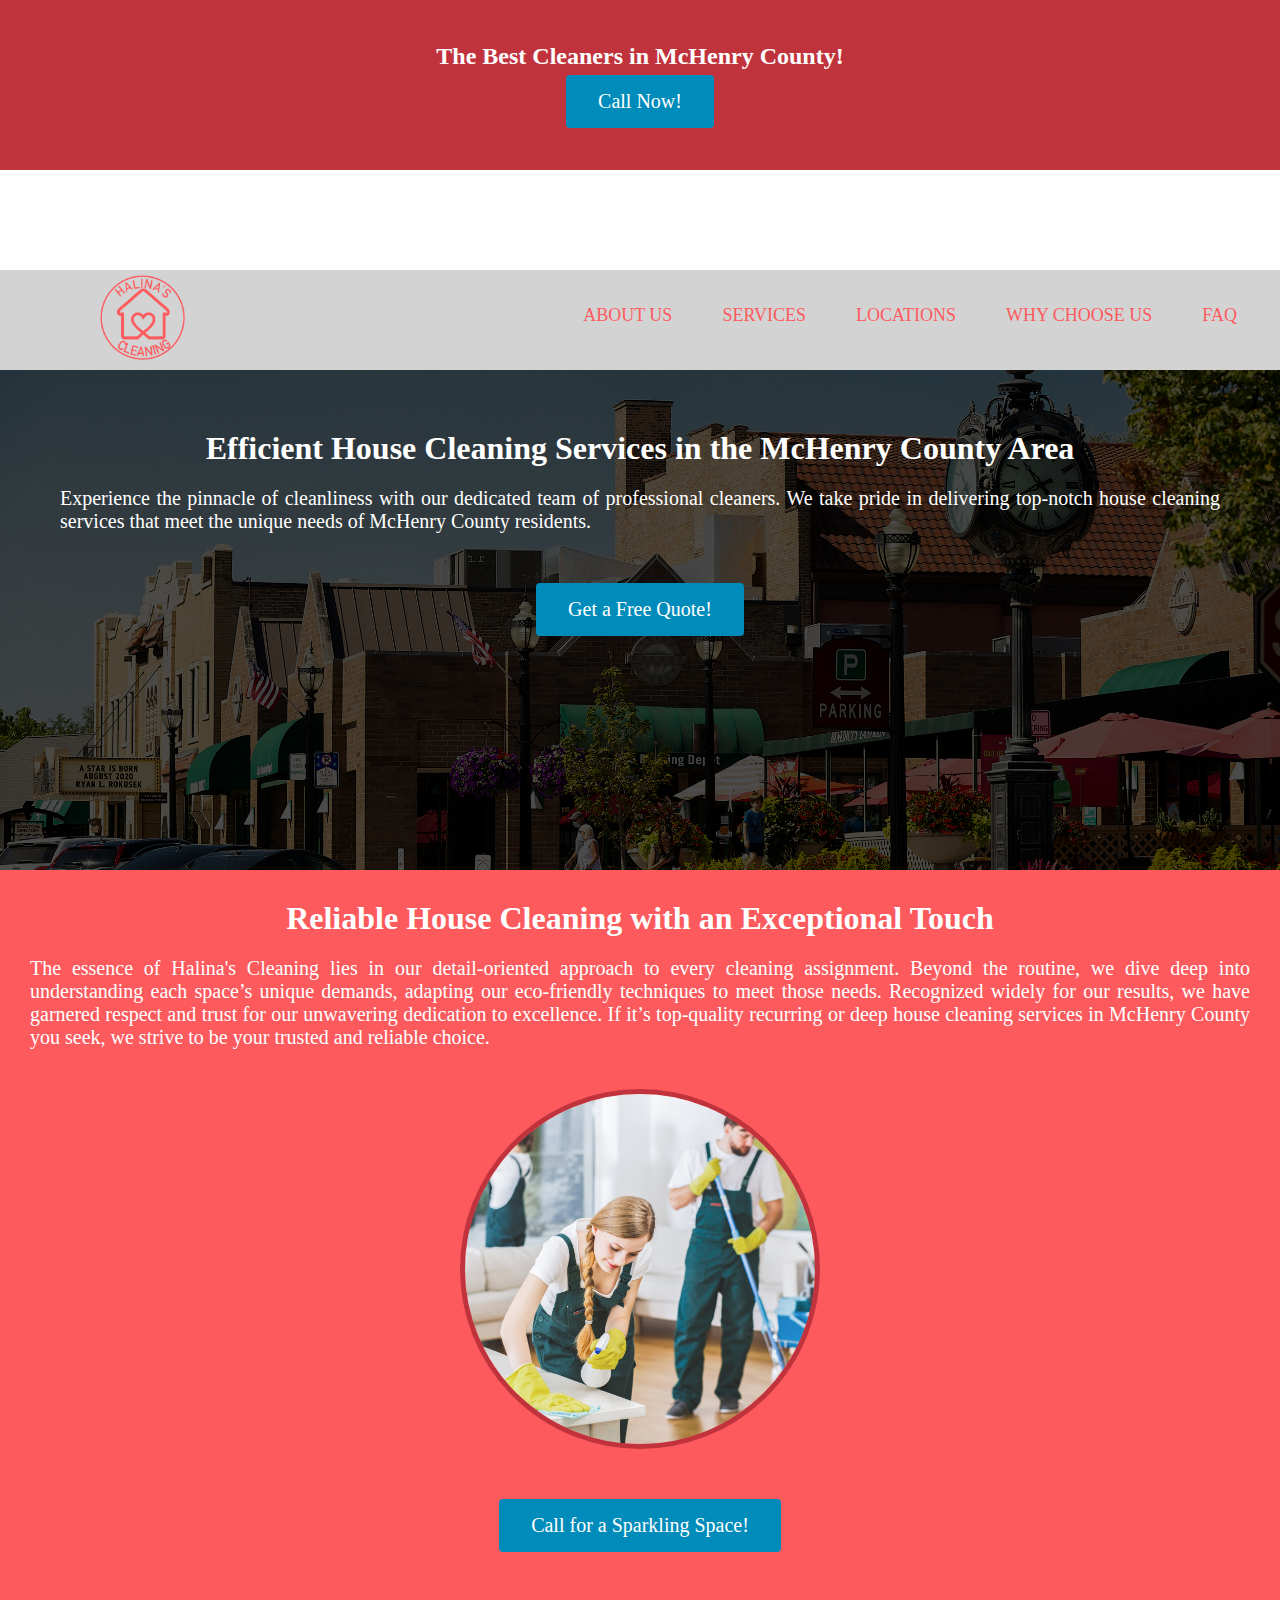
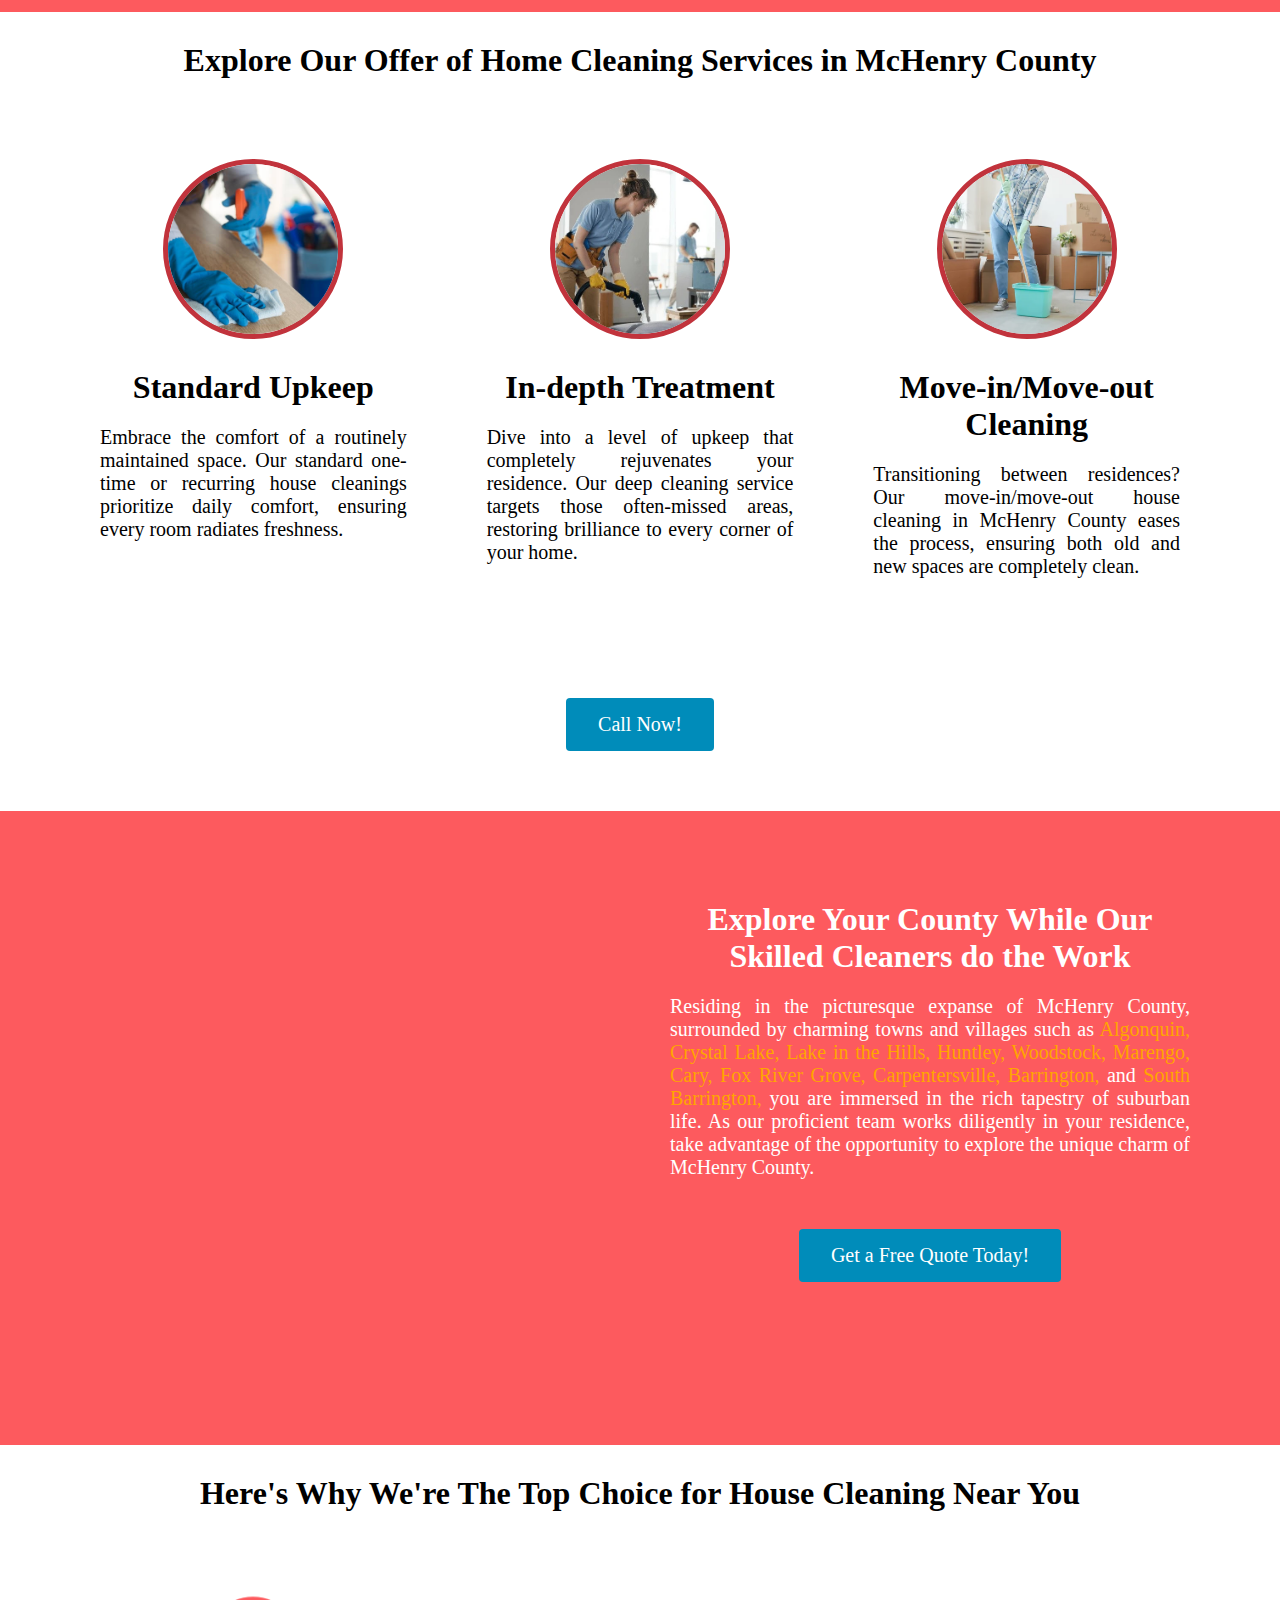
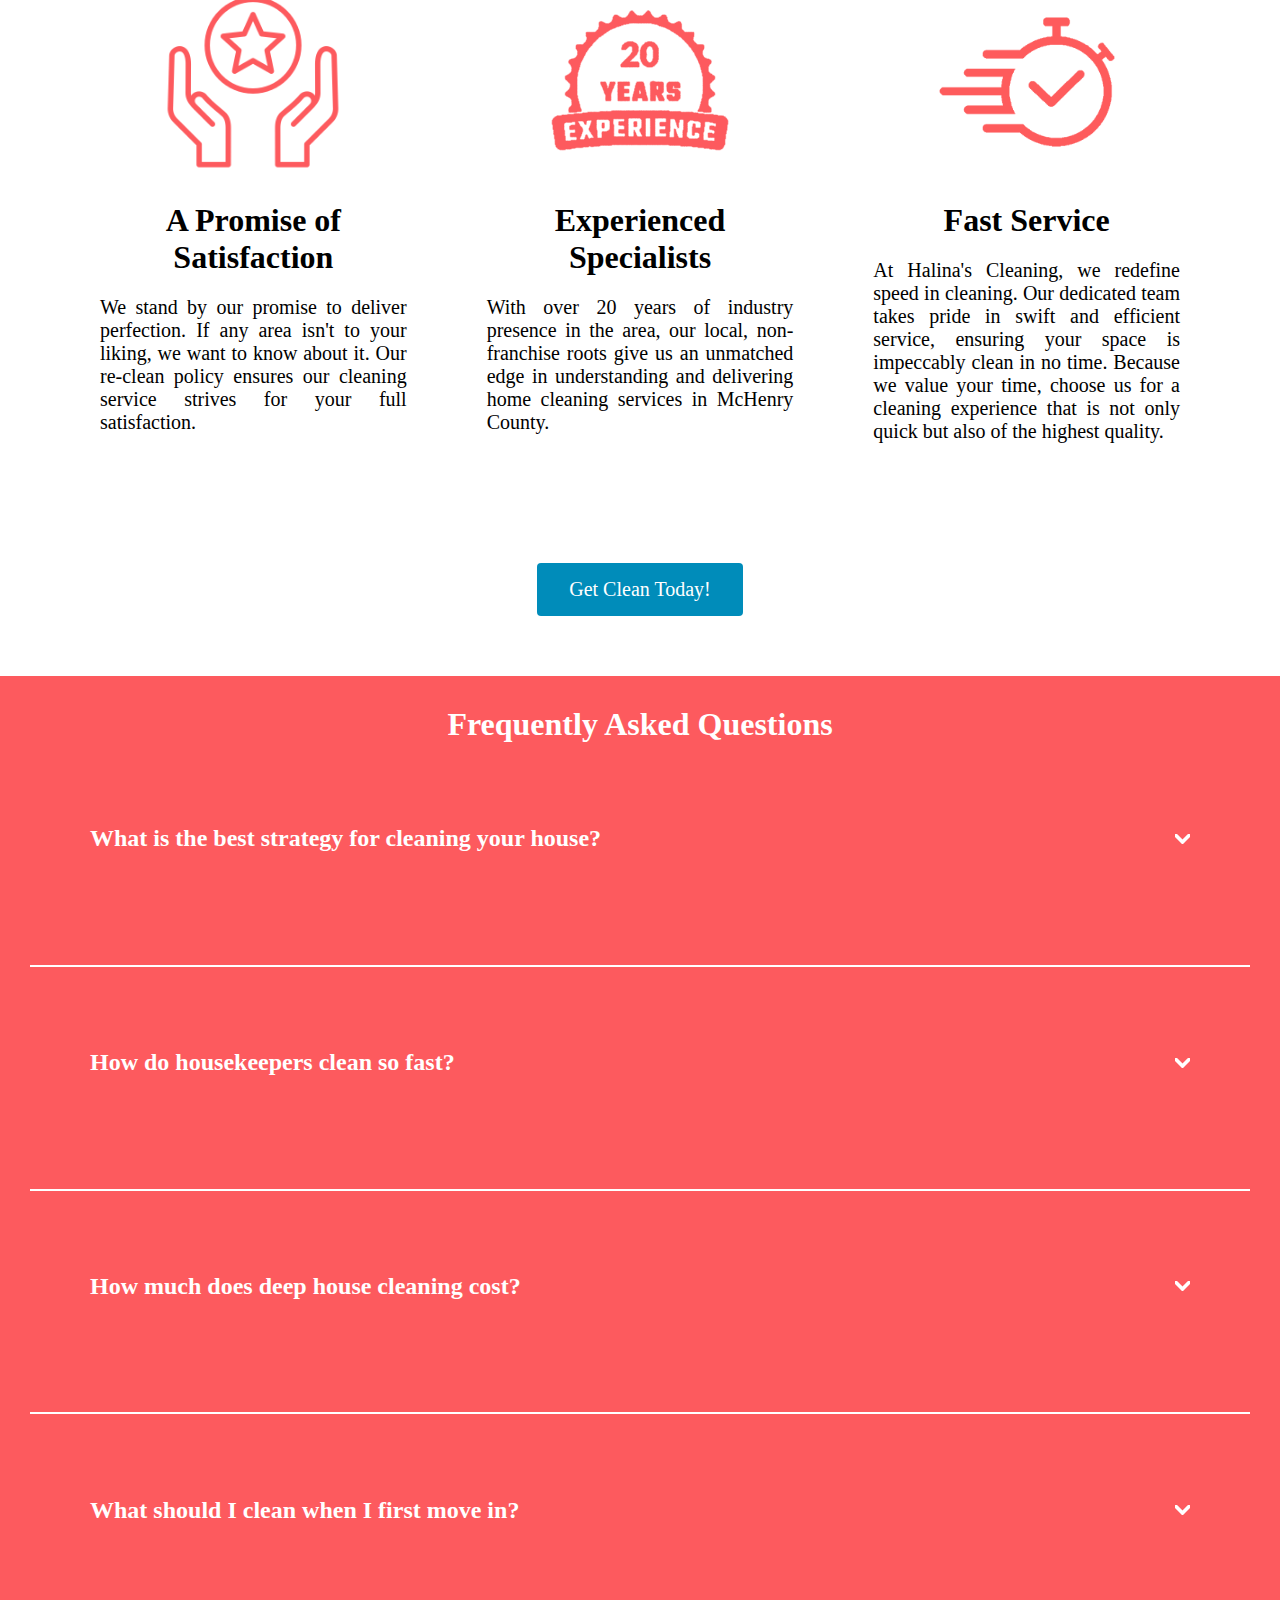
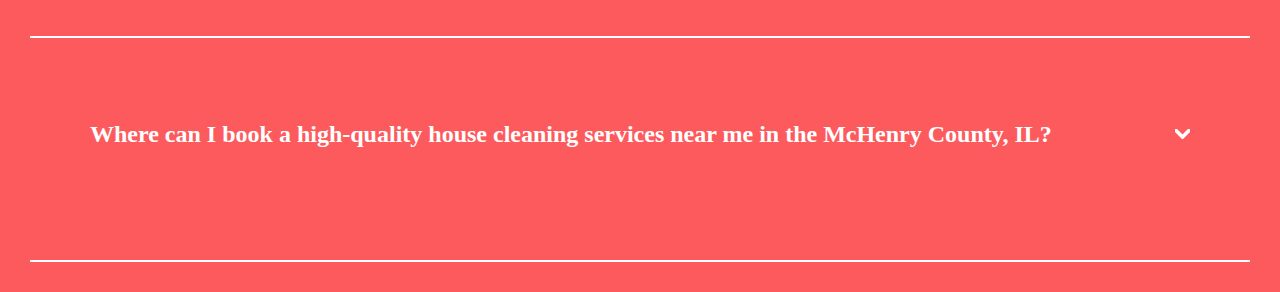
<file: index.html>
<!DOCTYPE html>
<html lang="en">

<head>
    <meta charset="UTF-8">
    <meta http-equiv="X-UA-Compatible" content="IE=edge">
    <meta name="viewport" content="width=device-width, initial-scale=1.0">
    <link rel="stylesheet" href="styles.css">
    <link rel="stylesheet" href="https://cdnjs.cloudflare.com/ajax/libs/font-awesome/4.7.0/css/font-awesome.min.css">
    <meta name="viewport" content="width=device-width, initial-scale=1.0">
    <title>Halina's Cleaning Services</title>
</head>
<!-- 773 319 8261 -->
<body>
    <div class="banner">
        <h3>The Best Cleaners in McHenry County!</h3>
        <a class="cta" href="tel:773-319-8261">Call Now!</a>
    </div>
    <div class="navbar-placeholder"></div>
    <nav>
        <input type="checkbox" id="check">
        <label for="check" class="checkbtn">
            <i class="fa fa-bars"></i>
        </label>
        <label class="logo"><img src="/images/halinas cleaning logo.png" alt="Halina's Cleaning Services"></label>
        <ul>
            <li><a class="active" href="#aboutus">About Us</a></li>
            <li><a href="#services">Services</a></li>
            <li><a href="#locations">Locations</a></li>
            <li><a href="#whychooseus">Why Choose Us</a></li>
            <li><a href="#frequentlyasked">FAQ</a></li>
        </ul>
    </nav>
    <div class="section main">
        <div class="overlay"></div>
        <div class="main-color">
            <h2>Efficient House Cleaning Services in the McHenry County Area</h2>
            <p>Experience the pinnacle of cleanliness with our dedicated team of professional cleaners. We take pride in delivering top-notch house cleaning services that meet the unique needs of McHenry County residents.</p>
                <div class="cta-flex">
                    <a class="cta" href="tel:773-319-8261">Get a Free Quote!</a>
                </div>
        </div>
    </div>
    <!-- Section: About Us -->
    <div id="aboutus"class="section redbg">
        <h2>Reliable House Cleaning with an Exceptional Touch</h2>
        <p>The essence of Halina's Cleaning lies in our detail-oriented approach to every cleaning assignment. Beyond the routine, we dive deep into understanding each space’s unique demands, adapting our eco-friendly techniques to meet those needs. Recognized widely for our results, we have garnered respect and trust for our unwavering dedication to excellence. If it’s top-quality recurring or deep house cleaning services in McHenry County you seek, we strive to be your trusted and reliable choice.</p>
        <div class="image-container">
            <img src="/images/cleaning-services-near-me.jpeg" alt="Cleaning Services Near Me" class="image">
        </div>
        <div class="cta-flex">
            <a class="cta" href="tel:773-319-8261">Call for a Sparkling Space!</a>
        </div>
    </div>
    <!-- About Us End -->

    <!-- Section: Services -->
    <div id="services"class="section">
        <h2>Explore Our Offer of Home Cleaning Services in McHenry County</h2>
        <div class="grid-container">
            <div class="grid-item">
                <div class="image-container">
                    <img src="/images/cleaning-image-1.jpg" alt="Cleaning Services Near Me" class="image">
                </div>
                <h2>Standard Upkeep</h2>
                <p>Embrace the comfort of a routinely maintained space. Our standard one-time or recurring house cleanings prioritize daily comfort, ensuring every room radiates freshness.</p>
            </div>
            <div class="grid-item">
                <div class="image-container">
                    <img src="/images/cleaning-image-2.jpg" alt="Cleaning Services Near Me" class="image">
                </div>
                <h2>In-depth Treatment</h2>
                <p>Dive into a level of upkeep that completely rejuvenates your residence. Our deep cleaning service targets those often-missed areas, restoring brilliance to every corner of your home.</p>
            </div>
            <div class="grid-item">
                <div class="image-container">
                    <img src="/images/cleaning-image-3.jpg" alt="Cleaning Services Near Me" class="image">
                </div>
                <h2>Move-in/Move-out Cleaning</h2>
                <p>Transitioning between residences? Our move-in/move-out house cleaning in McHenry County eases the process, ensuring both old and new spaces are completely clean.</p>
            </div>
        </div>
        <div class="cta-flex">
            <a class="cta" href="tel:773-319-8261">Call Now!</a>
        </div>
    </div>
    <!-- Services End -->

    <!-- Section: Locations -->
    <div id="locations"class="section redbg">
        <div class="grid-container section-map">
            <div class="map-item">
                <iframe src="https://www.google.com/maps/embed?pb=!1m18!1m12!1m3!1d188789.52827081454!2d-88.45283280000001!3d42.3246885!2m3!1f0!2f0!3f0!3m2!1i1024!2i768!4f13.1!3m3!1m2!1s0x880f3e7c94047ec7%3A0x6a1f34e2329a2004!2sMcHenry%20County%2C%20IL!5e0!3m2!1sen!2sus!4v1700173996270!5m2!1sen!2sus" width="600" height="450" style="border:0;" allowfullscreen="" loading="lazy" referrerpolicy="no-referrer-when-downgrade"></iframe>

                <!-- <div class="map-container">
                    <iframe src="https://www.google.com/maps/embed?pb=!1m18!1m12!1m3!1d188789.52827081454!2d-88.45283280000001!3d42.3246885!2m3!1f0!2f0!3f0!3m2!1i1024!2i768!4f13.1!3m3!1m2!1s0x880f3e7c94047ec7%3A0x6a1f34e2329a2004!2sMcHenry%20County%2C%20IL!5e0!3m2!1sen!2sus!4v1700173996270!5m2!1sen!2sus" width="600" height="450" style="border:0;" allowfullscreen="" loading="lazy" referrerpolicy="no-referrer-when-downgrade"></iframe>
                </div> -->
            </div>
            <div class="map-item">
                <h2>Explore Your County While Our Skilled Cleaners do the Work</h2>
                <p>Residing in the picturesque expanse of McHenry County, surrounded by charming towns and villages such as 
                    <a class="town" href="https://www.algonquin.org/" target="_blank">Algonquin,</a>
                    <a class="town" href="https://www.crystallake.org/" target="_blank">Crystal Lake, </a>
                    <a class="town" href="https://www.lith.org/" target="_blank">Lake in the Hills, </a>
                    <a class="town" href="https://www.huntley.il.us/" target="_blank">Huntley, </a>
                    <a class="town" href="https://www.woodstockil.gov/" target="_blank">Woodstock, </a>
                    <a class="town" href="https://www.cityofmarengo.com/" target="_blank">Marengo, </a>
                    <a class="town" href="https://www.caryillinois.com/" target="_blank">Cary, </a>
                    <a class="town" href="https://www.foxrivergrove.org/" target="_blank">Fox River Grove, </a>
                    <a class="town" href="https://www.cville.org/" target="_blank">Carpentersville, </a>
                    <a class="town" href="https://www.barrington-il.gov/" target="_blank">Barrington,</a>
                    and
                    <a class="town" href="https://southbarrington.org/" target="_blank">South Barrington,</a>

                     you are immersed in the rich tapestry of suburban life. As our proficient team works diligently in your residence, take advantage of the opportunity to explore the unique charm of McHenry County.</p>
                <div class="cta-flex">
                    <a class="cta" href="tel:773-319-8261">Get a Free Quote Today!</a>
                </div>
            </div>
        </div>
    </div>
    <!-- Locations End -->

    <!-- Section: Why Choose Us -->
    <div id="whychooseus"class="section">
        <h2>Here's Why We're The Top Choice for House Cleaning Near You</h2>
        <div class="grid-container">
            <div class="grid-item">
                <div class="image-container">
                    <img src="/images/satisfaction.png" alt="Satisfaction" class="image nb">
                </div>
                <h2>A Promise of Satisfaction</h2>
                <p>We stand by our promise to deliver perfection. If any area isn't to your liking, we want to know about it. Our re-clean policy ensures our cleaning service strives for your full satisfaction.</p>
            </div>
            <div class="grid-item">
                <div class="image-container">
                    <img src="/images/experience.png" alt="Experience" class="image nb">
                </div>
                <h2>Experienced Specialists</h2>
                <p>With over 20 years of industry presence in the area, our local, non-franchise roots give us an unmatched edge in understanding and delivering home cleaning services in McHenry County.</p>
            </div>
            <div class="grid-item">
                <div class="image-container">
                    <img src="/images/fast-service.png" alt="Fast Service" class="image nb" style="object-fit: contain;">
                </div>
                <h2>Fast Service</h2>
                <p>At Halina's Cleaning, we redefine speed in cleaning. Our dedicated team takes pride in swift and efficient service, ensuring your space is impeccably clean in no time. Because we value your time, choose us for a cleaning experience that is not only quick but also of the highest quality.</p>
            </div>
        </div>
        <div class="cta-flex">
            <a class="cta" href="tel:773-319-8261">Get Clean Today!</a>
        </div>
    </div>
    <!-- Why Choose Us End -->

    <!-- Section: FAQ -->
    <div id="frequentlyasked"class="section redbg">
        <h2>Frequently Asked Questions</h2>
        <div class="faq">
            <div class="question">
                <h3>What is the best strategy for cleaning your house?</h3>
                <svg width="15" height="10" fill="none"viewBox="0 0 42 25">
                    <path d="M3 3L21 21L39 3" stroke="white" stroke-width="10" stroke-linecap="round"/>
                </svg>
            </div>
            <div class="answer">
                <p>When it comes to house cleaning, it's crucial to start from top to bottom to prevent redoing areas. Tackle one room at a time, decluttering before dusting and cleaning. Use multi-surface solutions to reduce the number of products needed.<br><br>Remember to handle often-forgotten spots like baseboards and behind furniture too. Organize the rooms as you go to maintain order. Despite these strategies, the most efficient way to ensure a spotless residence is to leave the task to one of the professional maid services in McHenry County.</p>
            </div>
        </div>
        <div class="faq">
            <div class="question">
                <h3>How do housekeepers clean so fast?</h3>
                <svg width="15" height="10" fill="none"viewBox="0 0 42 25">
                    <path d="M3 3L21 21L39 3" stroke="white" stroke-width="10" stroke-linecap="round"/>
                </svg>
            </div>
            <div class="answer">
                <p>Professional house cleaners clean quickly due to consistent practice, refined techniques, and systematic approaches. They start with decluttering, then address larger surfaces, and move methodically from room to room. Using the right tools and products, they efficiently tackle dirt and grime.<br><br>Over time, they develop a rhythm that minimizes wasted motions. Proper training and experience in home cleaning allow them to spot problems and address them swiftly, maximizing productivity during their routine.</p>
            </div>
        </div>
        <div class="faq">
            <div class="question">
                <h3>How much does deep house cleaning cost?</h3>
                <svg width="15" height="10" fill="none"viewBox="0 0 42 25">
                    <path d="M3 3L21 21L39 3" stroke="white" stroke-width="10" stroke-linecap="round"/>
                </svg>
            </div>
            <div class="answer">
                <p>The cost of deep cleaning varies widely based on factors such as the size of the home, its condition, and the specific services required. Since this is a more comprehensive treatment compared to daily maintenance, it often involves detailed attention to every nook and cranny, which usually makes it costlier.<br><br>Given the variables in play, it's difficult to provide a definitive price without more specifics. For an accurate estimate tailored to your space's needs, it's best to reach out directly to a professional deep cleaning service in McHenry County and ask them. They'll be able to offer a detailed quote.</p>
            </div>
        </div>
        <div class="faq">
            <div class="question">
                <h3>What should I clean when I first move in?</h3>
                <svg width="15" height="10" fill="none"viewBox="0 0 42 25">
                    <path d="M3 3L21 21L39 3" stroke="white" stroke-width="10" stroke-linecap="round"/>
                </svg>
            </div>
            <div class="answer">
                <p>Similar to how move-out cleaning is vital to ensure you leave your previous residence in good condition for the new occupants, prioritizing move-in home cleaning ensures a fresh start. Begin the process by sweeping the floors, vacuuming carpets, and mopping hard surfaces. Wipe down all countertops, cabinets, and drawers, both inside and out.<br><br>Additionally, sanitize high-touch areas like doorknobs, switches, and handles. Remember to wipe the appliances inside and out, paying special attention to the refrigerator and oven. Proceed to scrub the bathroom, including the sink, toilet, shower, and tub. Don't forget to wash the windows and inspect for any signs of mold or pests.</p>
            </div>
        </div>
        <div class="faq">
            <div class="question">
                <h3>Where can I book a high-quality house cleaning services near me in the McHenry County, IL?</h3>
                <svg width="15" height="10" fill="none"viewBox="0 0 42 25">
                    <path d="M3 3L21 21L39 3" stroke="white" stroke-width="10" stroke-linecap="round"/>
                </svg>
            </div>
            <div class="answer">
                <p>In the realm of maid services, few can rival the dedication that Halina's Cleaning brings to the table. We've carved a niche in delivering pristine results tailored to the unique character of each home.<br><br>For a home that resonates with freshness and care, reach out and let us showcase our excellence!</p>
                <div class="cta-flex">
                    <a class="cta" href="tel:773-319-8261">Get Clean Today!</a>
                </div>
            </div>
        </div>
    </div>
    <!-- FAQ End -->


    <script>
        document.getElementById('check').addEventListener('change', function() {
            var banner = document.querySelector('.banner');
            banner.style.display = this.checked ? 'none' : 'flex';
        });

        var navLinks = document.querySelectorAll('nav ul li a');

        // Add click event listener to each link
        navLinks.forEach(function (link) {
            link.addEventListener('click', function () {
                // Hide the banner when a link is clicked
                document.querySelector('.banner').style.display = 'none';

                // Hide the menu when a link is clicked
                document.getElementById('check').checked = false;
            });
        });

        const faqs = document.querySelectorAll(".faq");
        faqs.forEach(faq =>{
            faq.addEventListener("click", () => {
                faq.classList.toggle("active");
            })
        })

        window.addEventListener('scroll', function() {
        var bannerHeight = document.querySelector('.banner').offsetHeight;
        var navbar = document.querySelector('nav');

        if (window.scrollY > bannerHeight) {
            navbar.classList.add('sticky');
            document.querySelector('.navbar-placeholder').style.display = 'block';
        } else {
            navbar.classList.remove('sticky');
            document.querySelector('.navbar-placeholder').style.display = 'none';
        }
    });
    </script>
</body>

</html>
</file>
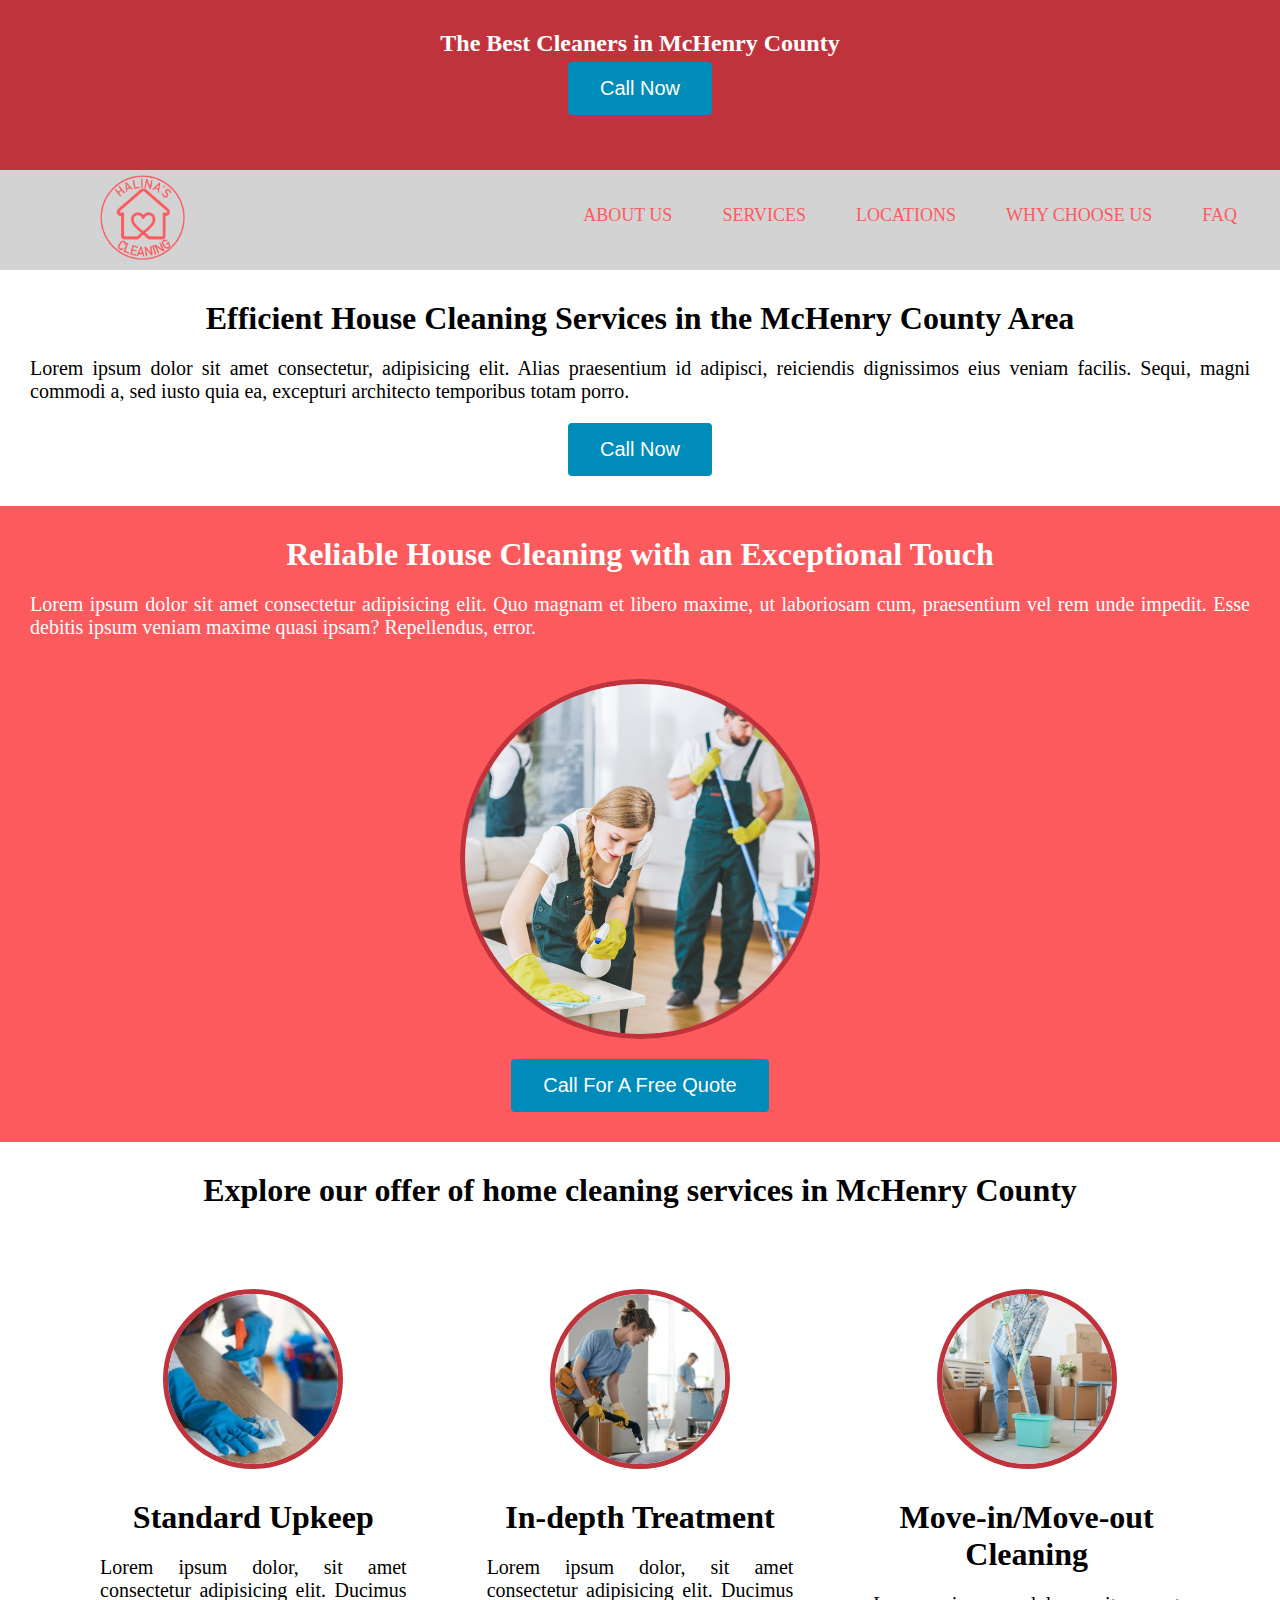
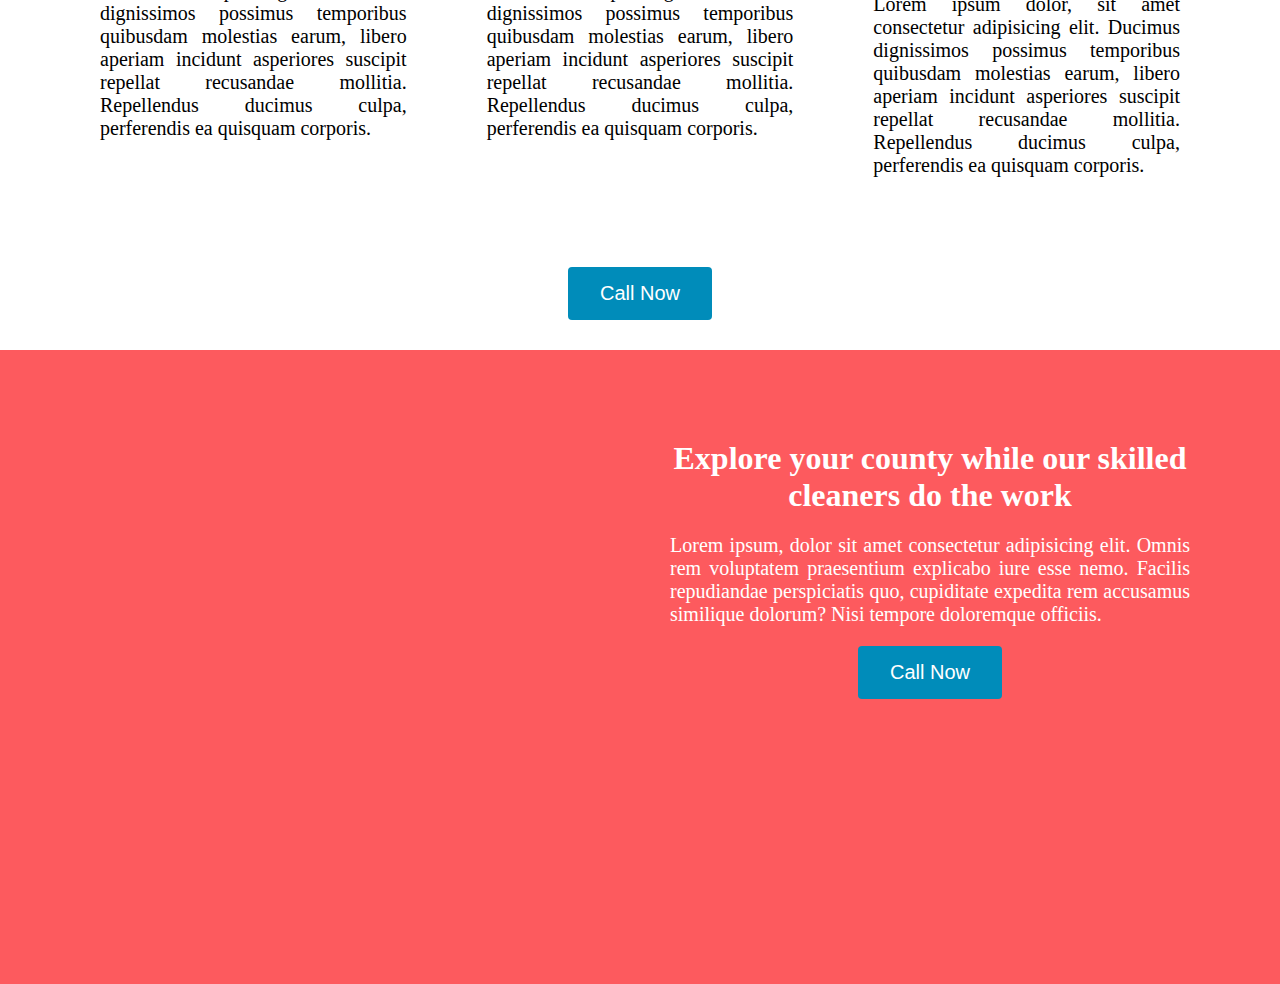
<file: test.html>
<!DOCTYPE html>
<html lang="en">

<head>
    <meta charset="UTF-8">
    <meta http-equiv="X-UA-Compatible" content="IE=edge">
    <meta name="viewport" content="width=device-width, initial-scale=1.0">
    <link rel="stylesheet" href="styletest.css">
    <link rel="stylesheet" href="https://cdnjs.cloudflare.com/ajax/libs/font-awesome/4.7.0/css/font-awesome.min.css">
    <meta name="viewport" content="width=device-width, initial-scale=1.0">
    <title>Halina's Cleaning Services</title>
</head>

<body>
    <div class="banner">
        <h3>The Best Cleaners in McHenry County</h3>
        <button class="button cta">Call Now</button>
    </div>
    <nav>
        <input type="checkbox" id="check">
        <label for="check" class="checkbtn">
            <i class="fa fa-bars"></i>
        </label>
        <label class="logo"><img src="/images/halinas cleaning logo.png" alt="Halina's Cleaning Services"></label>
        <ul>
            <li><a class="active" href="#">About Us</a></li>
            <li><a href="#">Services</a></li>
            <li><a href="#">Locations</a></li>
            <li><a href="#">Why Choose Us</a></li>
            <li><a href="#">FAQ</a></li>
        </ul>
    </nav>
    <div class="section">
        <h2>Efficient House Cleaning Services in the McHenry County Area</h2>
        <p>Lorem ipsum dolor sit amet consectetur, adipisicing elit. Alias praesentium id adipisci, reiciendis dignissimos
            eius veniam facilis. Sequi, magni commodi a, sed iusto quia ea, excepturi architecto temporibus totam
            porro.</p>
        <button class="button cta">Call Now</button>
    </div>
    <!-- Section: About Us -->
    <div class="section redbg">
        <h2>Reliable House Cleaning with an Exceptional Touch</h2>
        <p>Lorem ipsum dolor sit amet consectetur adipisicing elit. Quo magnam et libero maxime, ut laboriosam cum,
            praesentium vel rem unde impedit. Esse debitis ipsum veniam maxime quasi ipsam? Repellendus, error.</p>
        <div class="image-container">
            <img src="/images/cleaning-services-near-me.jpeg" alt="Cleaning Services Near Me" class="image">
        </div>
        <button class="button cta"> Call For A Free Quote</button>
    </div>
    <!-- About Us End -->

    <!-- Section: Services -->
    <div class="section">
        <h2>Explore our offer of home cleaning services in McHenry County</h2>
        <div class="grid-container">
            <div class="grid-item">
                <div class="image-container">
                    <img src="/images/cleaning-image-1.jpg" alt="Cleaning Services Near Me" class="image">
                </div>
                <h2>Standard Upkeep</h2>
                <p>Lorem ipsum dolor, sit amet consectetur adipisicing elit. Ducimus dignissimos possimus temporibus quibusdam molestias earum, libero aperiam incidunt asperiores suscipit repellat recusandae mollitia. Repellendus ducimus culpa, perferendis ea quisquam corporis.</p>
            </div>
            <div class="grid-item">
                <div class="image-container">
                    <img src="/images/cleaning-image-2.jpg" alt="Cleaning Services Near Me" class="image">
                </div>
                <h2>In-depth Treatment</h2>
                <p>Lorem ipsum dolor, sit amet consectetur adipisicing elit. Ducimus dignissimos possimus temporibus quibusdam molestias earum, libero aperiam incidunt asperiores suscipit repellat recusandae mollitia. Repellendus ducimus culpa, perferendis ea quisquam corporis.</p>
            </div>
            <div class="grid-item">
                <div class="image-container">
                    <img src="/images/cleaning-image-3.jpg" alt="Cleaning Services Near Me" class="image">
                </div>
                <h2>Move-in/Move-out Cleaning</h2>
                <p>Lorem ipsum dolor, sit amet consectetur adipisicing elit. Ducimus dignissimos possimus temporibus quibusdam molestias earum, libero aperiam incidunt asperiores suscipit repellat recusandae mollitia. Repellendus ducimus culpa, perferendis ea quisquam corporis.</p>
            </div>
        </div>
        <button class="button cta">Call Now</button>
    </div>
    <!-- Services End -->

    <!-- Section: Locations -->
    <div class="section redbg">
        <div class="grid-container section-map">
            <div class="map-item">
                <iframe src="https://www.google.com/maps/embed?pb=!1m18!1m12!1m3!1d188789.52827081454!2d-88.45283280000001!3d42.3246885!2m3!1f0!2f0!3f0!3m2!1i1024!2i768!4f13.1!3m3!1m2!1s0x880f3e7c94047ec7%3A0x6a1f34e2329a2004!2sMcHenry%20County%2C%20IL!5e0!3m2!1sen!2sus!4v1700173996270!5m2!1sen!2sus" width="600" height="450" style="border:0;" allowfullscreen="" loading="lazy" referrerpolicy="no-referrer-when-downgrade"></iframe>

                <!-- <div class="map-container">
                    <iframe src="https://www.google.com/maps/embed?pb=!1m18!1m12!1m3!1d188789.52827081454!2d-88.45283280000001!3d42.3246885!2m3!1f0!2f0!3f0!3m2!1i1024!2i768!4f13.1!3m3!1m2!1s0x880f3e7c94047ec7%3A0x6a1f34e2329a2004!2sMcHenry%20County%2C%20IL!5e0!3m2!1sen!2sus!4v1700173996270!5m2!1sen!2sus" width="600" height="450" style="border:0;" allowfullscreen="" loading="lazy" referrerpolicy="no-referrer-when-downgrade"></iframe>
                </div> -->
            </div>
            <div class="map-item">
                <h2>Explore your county while our skilled cleaners do the work</h2>
                <p>Lorem ipsum, dolor sit amet consectetur adipisicing elit. Omnis rem voluptatem praesentium explicabo iure esse nemo. Facilis repudiandae perspiciatis quo, cupiditate expedita rem accusamus similique dolorum? Nisi tempore doloremque officiis.</p>
                <button class="button cta">Call Now</button>
            </div>
        </div>
    </div>
    <!-- Locations End -->

    <script>
        document.getElementById('check').addEventListener('change', function() {
            var banner = document.querySelector('.banner');
            banner.style.display = this.checked ? 'none' : 'block';
        });

        window.addEventListener('scroll', function() {
        var bannerHeight = document.querySelector('.banner').offsetHeight;
        var navbar = document.querySelector('nav');

        if (window.scrollY > bannerHeight) {
            navbar.classList.add('sticky');
        } else {
            navbar.classList.remove('sticky');
        }
    });
    </script>
</body>

</html>
</file>
<file: styles.css>
* {
    padding: 0;
    margin: 0;
    text-decoration: none;
    list-style: none;
    box-sizing: border-box;
}
.main{
    position:relative;
    background-image: url(/images/Crystal-lake-illinois.jpg);
    background-repeat: no-repeat;
    background-position: center;
    background-size: cover;
    min-height:500px;
    
}
.overlay {
    position: absolute;
    top: 0;
    left: 0;
    width: 100%;
    height: 100%;
    background-color: rgba(0, 0, 0, 0.7); /* Adjust the alpha value to control darkness */
}
.main-color {
    position: relative;
    z-index: 2;
    color: white;
}
body {
    font-family: 'Trebuchet MS';
}
div{
    padding:30px;
}
.banner {
    background-color: #c1333c;
    color: white;
    width: 100%;
    height: 170px;
    display: flex;
    flex-direction: column;
    justify-content: center;
    align-items: center;
}

#check:checked~.banner {
    display: none;
}
#check:checked~.main,
#check:checked~.overlay,
#check:checked~.main-color {
    z-index: 1;
}

.banner h3 {
    text-align: center;
    padding-top: 0;
    padding-bottom: 5px;
}

.redbg {
    background-color: #fd5a5e;
    color: white;
}

h2 {
    text-align: center;
    font-size: 2rem;
}

h3 {
    text-align: center;
    font-size: 1.5rem;
    padding-top: 20px;
    padding-bottom: 20px;
}

p {
    text-align: justify;
    font-size: 1.25rem;
    padding-top: 20px;
    padding-bottom: 20px;
}
.town {
    color: #ffa500;
    text-decoration-skip-ink: auto;
}
.town:hover {
    color:#ff7e32;
}
.town:active {
    color:#ffa500;
}

.cta {
    background-color: #008cba;
    border: none;
    border-radius: 4px;
    color: white;
    padding: 15px 32px;
    text-align: center;
    text-decoration: none;
    margin: 0 auto;
    display: inline-block;
    font-size: 1.25rem;
    box-sizing: border-box;
}
.cta-flex {
    display: flex;
    flex-direction: column;
    justify-content: center;
    align-items: center;

}
.section{
    scroll-margin-top: 100px;
}
.section-map {
    display: grid;
}

.grid-container {
    display: grid;
    justify-content: center;
}

.grid-item .image-container {
    height: 25vh;
}

.grid-item .image {
    width: 25vh;
    height: 25vh;
}

.image-container {
    display: flex;
    justify-content: center;
    align-items: center;
    margin: 20px auto;
    width: 80%;
    height: 40vh;
}

.image {
    border-radius: 50%;
    border: 5px solid #c1333c;
    width: 40vh;
    height: 40vh;
    object-fit: cover;
}


.nb {
    border-radius: 0;
    border: none;
}

.sticky {
    position: fixed;
    top: 0;
    width: 100%;
    z-index: 1000;
}
.navbar-placeholder {
    height:100px;
}
.sticky + .navbar-placeholder {
    display: none;
}

nav {
    background: #D3D3D3;
    height: 100px;
    width: 100%;
    z-index: 1000;
}

label.logo img {
    max-width: 285px;
    height: auto;
    padding: 0 100px;
    padding-top: 5px;
}

nav ul {
    float: right;
    margin-right: 20px;
    z-index:1001;
}

nav ul li {
    display: inline-block;
    line-height: 90px;
    margin: 0 10px;
}

nav ul li a {
    color: #fd5a5e;
    font-size: 18px;
    padding: 7px 13px;
    border-radius: 3px;
    text-transform: uppercase;
}

a:hover {
    color: white;
    transition: .5s;
}

.checkbtn {
    font-size: 30px;
    color: #fd5a5e;
    float: right;
    line-height: 90px;
    margin-right: 40px;
    cursor: pointer;
    display: none;
}

#check {
    display: none;
}
.faq {
    max-width: 100%;
    margin-top: 0.15rem;
    padding-bottom: 0.15rem;
    border-bottom: 2px solid white;
    cursor:pointer;
}
.question{
    display: flex;
    justify-content: space-between;
    align-items: center;
}
.answer {
    max-height: 0;
    overflow: hidden;
    transition: max-height 1.4s ease;
}
.answer p{
    padding-top: 2rem;
    line-height: 1.6;
    font-size: 0.75rem;
}
.faq.active .answer{
    max-height: 400px;
}
.faq.active svg {
    transform: rotate(180deg);
}
svg {
    transition: transform 0.5s ease-in;
}

@media (max-width: 974px) {
    .checkbtn {
        display: block;
    }

    ul {
        position: fixed;
        width: 100%;
        height: 100vh;
        background: #b0b0b0;
        top: 100px;
        left: -100%;
        text-align: center;
        transition: all .5s;
    }

    nav ul li {
        display: block;
    }

    nav ul li a {
        font-size: 20px;
    }

    a:hover {
        background: none;
        color: white
    }
    .cta:hover {
        background: #008cba;
    }

    #check:checked~ul {
        left: 0;
    }

    #check:checked~.banner {
        display: none;
    }

    div .section-map{
        padding: 0px;
    }

    div .faq{
        padding:10px;
    }

    .map-item iframe{
        max-width: 100%;
        padding-bottom: 20px;
    }

    .map-item {
        display: flex;
        flex-direction: column;
        align-items: center;
        text-align: center;
        padding: 0px;
    }
}

@media (max-width: 366px) {
    nav label.logo img {
        width: 80%;
        max-width: 100px;
        padding: 0px;
    }
}

@media (min-width: 975px) {
    .grid-container {
        grid-template-columns: repeat(3, minmax(0, auto));
    }

    .grid-item .image-container {
        height: 20vh;
    }

    .grid-item .image {
        width: 20vh;
        height: 20vh;
    }

    .grid-item {
        width: 100%;
        box-sizing: border-box;
        margin: 0 0 20px 0;
    }

    .grid-item h2,
    .grid-item p {
        padding: 10px;
        box-sizing: border-box;
    }

    .grid-container .section-map {
        grid-template-columns: repeat(2, minmax(0, auto));
    }
    .map-item iframe{
        max-width: 100%;
        
    }
}
</file>
<file: styletest.css>
* {
    padding: 0;
    margin: 0;
    text-decoration: none;
    list-style: none;
    box-sizing: border-box;
}

body {
    font-family: 'Trebuchet MS';
}
div{
    padding:30px;
}
.banner {
    background-color: #c1333c;
    color: white;
    width: 100%;
    height: 170px;
    display: block;
    justify-content: center;
    align-items: center;
}

#check:checked~.banner {
    display: none;
}

.banner h3 {
    text-align: center;
    padding-top: 0;
    padding-bottom: 5px;
}

.redbg {
    background-color: #fd5a5e;
    color: white;
}

h2 {
    text-align: center;
    font-size: 2rem;
}

h3 {
    text-align: center;
    font-size: 1.5rem;
    padding-top: 20px;
    padding-bottom: 20px;
}

p {
    text-align: justify;
    font-size: 1.25rem;
    padding-top: 20px;
    padding-bottom: 20px;
}

.cta {
    background-color: #008cba;
    border: none;
    border-radius: 4px;
    color: white;
    padding: 15px 32px;
    text-align: center;
    text-decoration: none;
    margin: 0 auto;
    display: block;
    font-size: 1.25rem;
}

.section-map {
    display: grid;
}

.grid-container {
    display: grid;
    justify-content: center;
}

.grid-item .image-container {
    height: 25vh;
}

.grid-item .image {
    width: 25vh;
    height: 25vh;
}

.image-container {
    display: flex;
    justify-content: center;
    align-items: center;
    margin: 20px auto;
    width: 80%;
    height: 40vh;
}

.image {
    border-radius: 50%;
    border: 5px solid #c1333c;
    width: 40vh;
    height: 40vh;
    object-fit: cover;
}

.sticky {
    position: fixed;
    top: 0;
    width: 100%;
    z-index: 1000;
}

nav {
    background: #D3D3D3;
    height: 100px;
    width: 100%;
}

label.logo img {
    max-width: 285px;
    height: auto;
    padding: 0 100px;
    padding-top: 5px;
}

nav ul {
    float: right;
    margin-right: 20px;
}

nav ul li {
    display: inline-block;
    line-height: 90px;
    margin: 0 10px;
}

nav ul li a {
    color: #fd5a5e;
    font-size: 18px;
    padding: 7px 13px;
    border-radius: 3px;
    text-transform: uppercase;
}

a:hover {
    color: white;
    transition: .5s;
}

.checkbtn {
    font-size: 30px;
    color: #fd5a5e;
    float: right;
    line-height: 90px;
    margin-right: 40px;
    cursor: pointer;
    display: none;
}

#check {
    display: none;
}

@media (max-width: 974px) {
    .checkbtn {
        display: block;
    }

    ul {
        position: fixed;
        width: 100%;
        height: 100vh;
        background: #b0b0b0;
        top: 100px;
        left: -100%;
        text-align: center;
        transition: all .5s;
    }

    nav ul li {
        display: block;
    }

    nav ul li a {
        font-size: 20px;
    }

    a:hover {
        background: none;
        color: white
    }

    #check:checked~ul {
        left: 0;
    }

    #check:checked~.banner {
        display: none;
    }

    div .section-map{
        padding: 0px;
    }

    .map-item iframe{
        max-width: 100%;
        padding-bottom: 20px;
    }

    .map-item {
        display: flex;
        flex-direction: column;
        align-items: center;
        text-align: center;
        padding: 0px;
    }



}

@media (max-width: 366px) {
    nav label.logo img {
        width: 80%;
        max-width: 100px;
        padding: 0px;
    }
}

@media (min-width: 975px) {
    .grid-container {
        grid-template-columns: repeat(3, minmax(0, auto));
    }

    .grid-item .image-container {
        height: 20vh;
    }

    .grid-item .image {
        width: 20vh;
        height: 20vh;
    }

    .grid-item {
        width: 100%;
        box-sizing: border-box;
        margin: 0 0 20px 0;
    }

    .grid-item h2,
    .grid-item p {
        padding: 10px;
        box-sizing: border-box;
    }

    .grid-container .section-map {
        grid-template-columns: repeat(2, minmax(0, auto));
    }
    .map-item iframe{
        max-width: 100%;
        
    }
}
</file>
